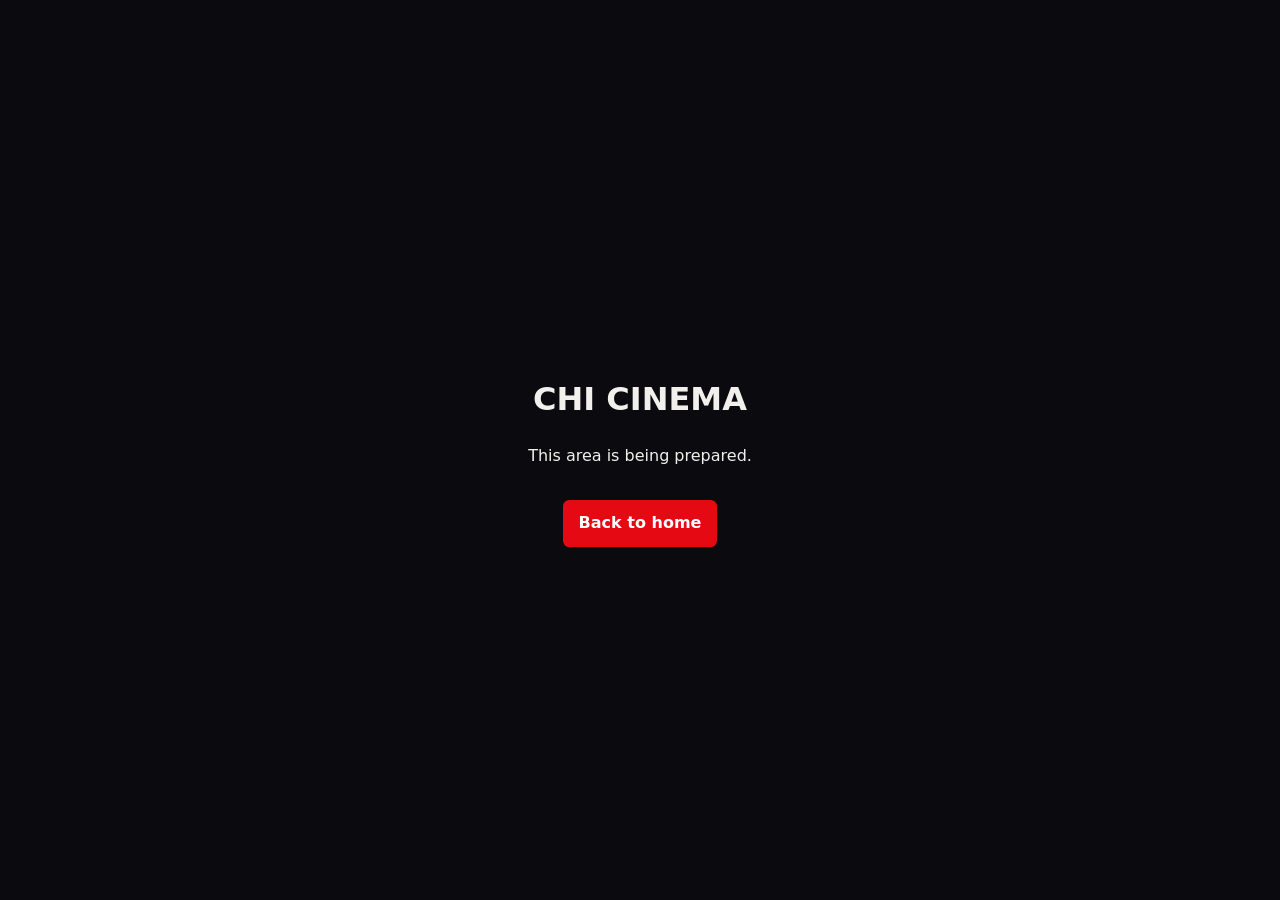
<file: page.html>
<!doctype html>
<html lang="en">
  <head>
    <meta charset="UTF-8" />
    <meta name="viewport" content="width=device-width, initial-scale=1.0" />
    <meta name="theme-color" content="#0b0b0f" />
    <title>CHI CINEMA</title>
    <link rel="icon" type="image/svg+xml" href="assets/icons/favicon.svg" />
    <style>
      body { margin: 0; min-height: 100vh; display: grid; place-items: center; background: #0b0b0f; color: #f2f0ec; font: 16px/1.5 system-ui, sans-serif; }
      main { max-width: 42rem; padding: 2rem; text-align: center; }
      a { display: inline-block; margin-top: 1rem; padding: .7rem 1rem; border-radius: .4rem; background: #e50914; color: white; text-decoration: none; font-weight: 700; }
    </style>
  </head>
  <body>
    <main>
      <h1 id="title">CHI CINEMA</h1>
      <p id="message">This area is being prepared.</p>
      <a href="index.html">Back to home</a>
    </main>
    <script>
      const section = new URLSearchParams(location.search).get("section");
      if (section) {
        const label = section.replace(/[-_]/g, " ").replace(/\b\w/g, (char) => char.toUpperCase());
        document.title = `${label} · CHI CINEMA`;
        document.querySelector("#title").textContent = label;
        document.querySelector("#message").textContent = `${label} is not available yet.`;
      }
    </script>
  </body>
</html>
</file>
